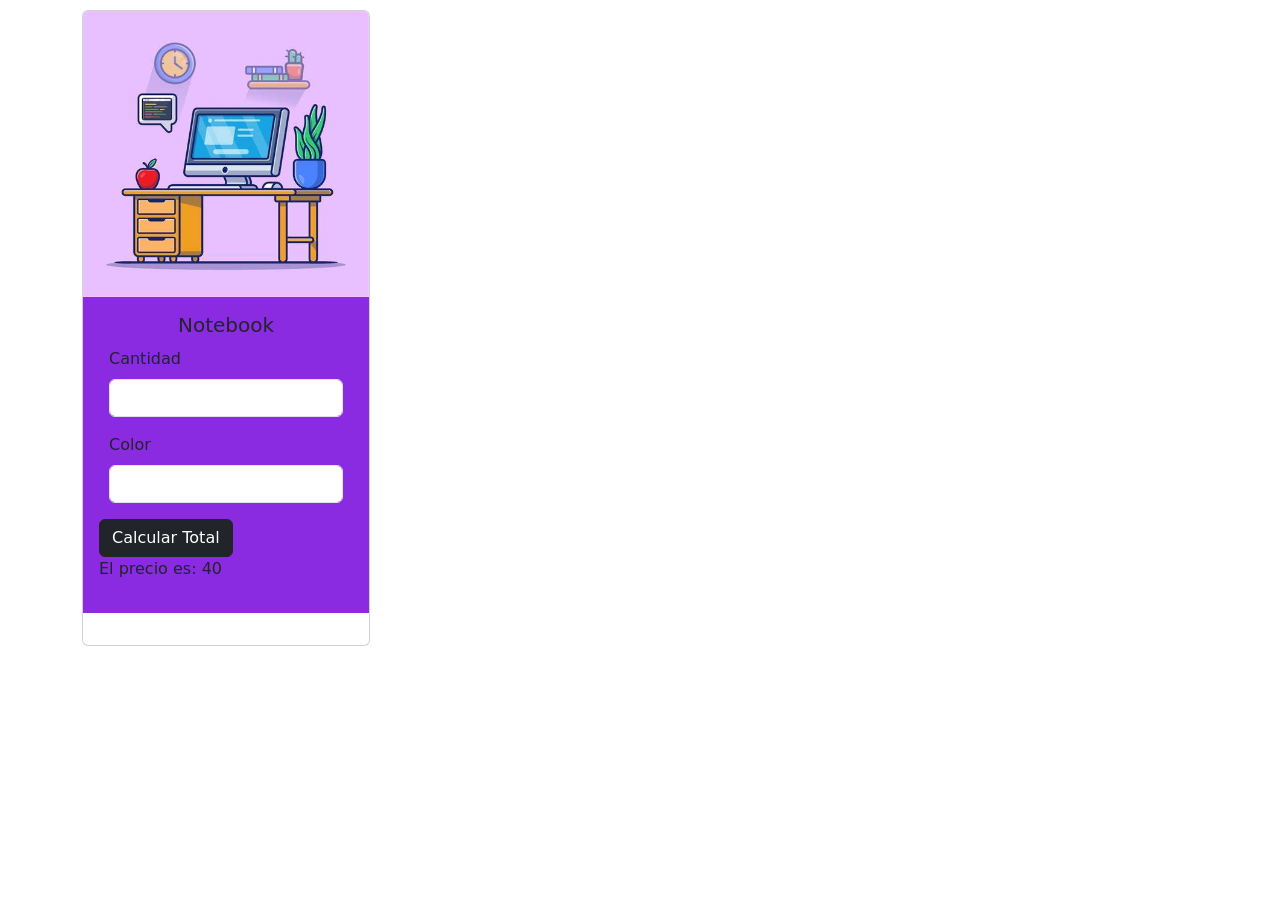
<file: index.html>
<!DOCTYPE html>
<html lang="en">

<head>
    <meta charset="UTF-8">
    <meta http-equiv="X-UA-Compatible" content="IE=edge">
    <meta name="viewport" content="width=device-width, initial-scale=1.0">
    <title>Desafío 1 JS</title>
    <link rel="stylesheet" href="./assets/css/style.css">
    <link href="https://cdn.jsdelivr.net/npm/bootstrap@5.3.0-alpha1/dist/css/bootstrap.min.css" rel="stylesheet"
        integrity="sha384-GLhlTQ8iRABdZLl6O3oVMWSktQOp6b7In1Zl3/Jr59b6EGGoI1aFkw7cmDA6j6gD" crossorigin="anonymous">
</head>

<body>
    <div class="container">
        <div class="card" style="width: 18rem;">
            <img src="./assets/img/img1.jpeg" class="card-img-top"
                alt="...">
            <div class="card-body">
                <h5 class="card-title">Notebook</h5>
                <form name="frmCompra" id="frmCompra" onsubmit="return onCompra(this)">
                    <div class="mb-3">
                        <label for="cantidad" class="form-label">Cantidad</label>
                        <input type="number" class="form-control" id="cantidad" required>
                    </div>
                    <div class="mb-3">
                        <label for="color" class="form-label">Color</label>
                        <input type="text" class="form-control" id="color" required>
                    </div>
                    <button type="submit" class="btn btn-dark">Calcular Total</button>
                    <p id="precio"></p>
                </form>
            </div>
            <p id="color"></p>
            <p id="res"></p>
        </div>
    </div>

    <script src="https://cdn.jsdelivr.net/npm/bootstrap@5.3.0-alpha1/dist/js/bootstrap.bundle.min.js"
        integrity="sha384-w76AqPfDkMBDXo30jS1Sgez6pr3x5MlQ1ZAGC+nuZB+EYdgRZgiwxhTBTkF7CXvN"
        crossorigin="anonymous"></script>
    <script src="./assets/js/main.js"></script>
</body>

</html>
</file>
<file: assets/css/style.css>
body{
    background-color: black;
}

.container{
    margin-top: 10px;
    align-items: center;
}

h5{
    text-align: center;
    color: whitesmoke;
    
}

.mb-3{
    margin: 10px;
}

.card-body{
    background-color: blueviolet;
}
</file>
